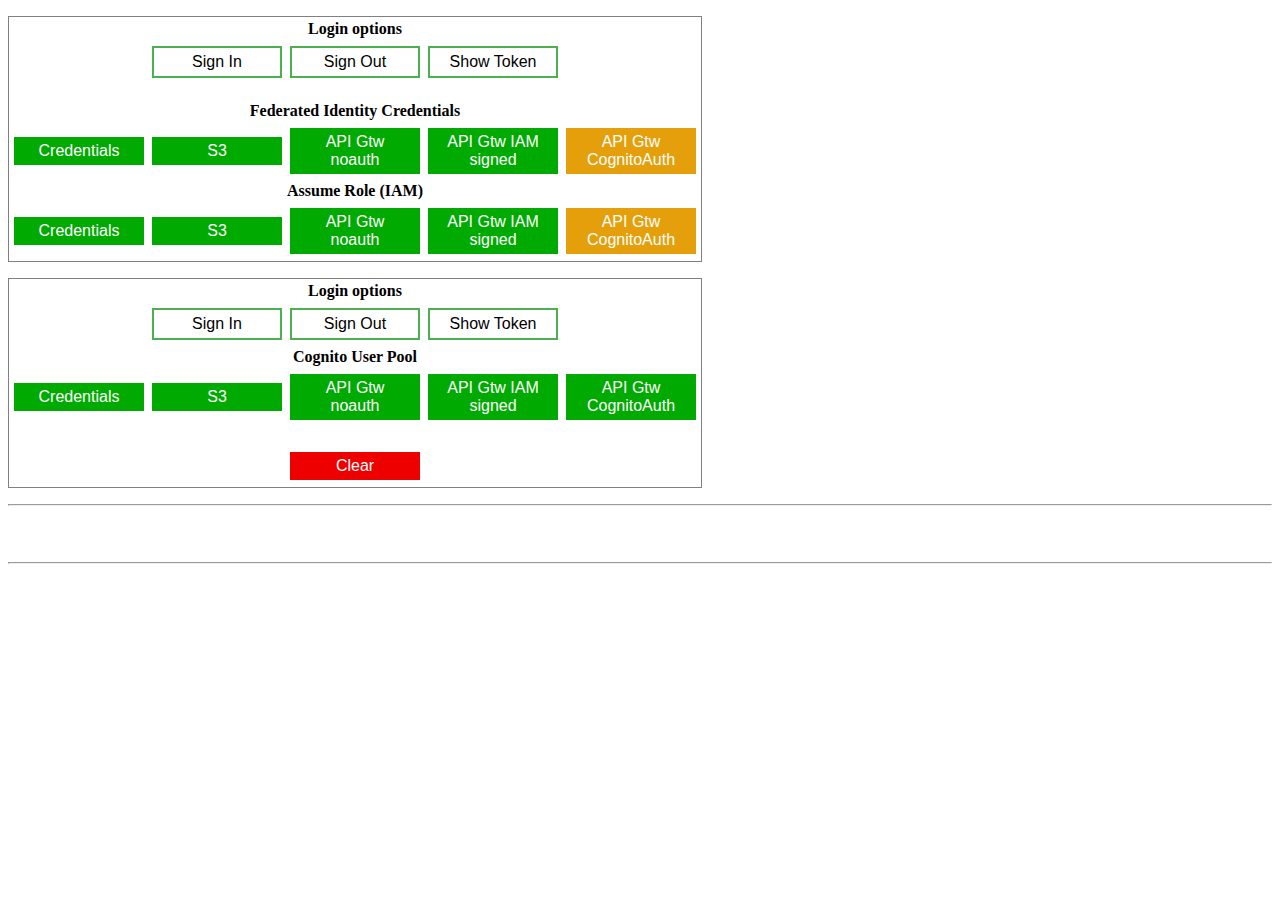
<file: web/index.html>
<!DOCTYPE html>
<html>

<head>
    <title>Cognito Demo</title>
    <meta charset='utf-8' />
    <script type='text/javascript' src='https://apis.google.com/js/platform.js'></script>
    <script type='text/javascript' src='https://sdk.amazonaws.com/js/aws-sdk-2.1.12.min.js'></script>
    <script type='text/javascript' src="https://ajax.googleapis.com/ajax/libs/jquery/3.3.1/jquery.min.js"></script>
    <script type='text/javascript' src="js/lib/aws-cognito-sdk.min.js"></script>
    <script type='text/javascript' src="js/lib/amazon-cognito-auth.min.js"></script>
    <script type='text/javascript' src="js/lib/amazon-cognito-identity.min.js"></script>
    <script type='text/javascript' src='js/lib/axios/dist/axios.standalone.js'></script>
    <script type='text/javascript' src='js/lib/CryptoJS/rollups/hmac-sha256.js'></script>
    <script type='text/javascript' src='js/lib/CryptoJS/rollups/sha256.js'></script>
    <script type='text/javascript' src='js/lib/apiGatewayCore/sigV4Client.js'></script>
    <script type='text/javascript' src='js/lib/apiGatewayCore/apiGatewayClient.js'></script>
    <script type='text/javascript' src='js/lib/apiGatewayCore/simpleHttpClient.js'></script>
    <script type='text/javascript' src='js/lib/apiGatewayCore/utils.js'></script>
    <script type='text/javascript' src='js/config.js'></script>
    <script type='text/javascript' src='js/authenticate.js'></script>
    <script type='text/javascript' src='js/apigateway.js'></script>
    <link rel="stylesheet" href="css/style.css" />
</head>

<body>
    <table>
        <p></p>
        <table frame="box">
            <th colspan='5'>
                Login options
            </th>
            <tr>
                <td></td>
                <td>
                    <button class='buttonauth' id='signin' onclick='signIn()'>Sign In</button>
                </td>
                <td>
                    <button class='buttonauth' id='signout' onclick='signOut()'>Sign Out</button>
                </td>
                <td>
                    <button class='buttonauth' id='showtoken' onclick='showToken()'>Show Token</button>
                </td>
                <td></td>
            </tr>
            <th colspan='5'>
                <p></p>
                Federated Identity Credentials
            </th>
            <tr>
                <td>
                    <button class='buttonactions' id='buttonFedIdentity1' onclick="doButtonActionFedIdentity()">Credentials</button>
                </td>
                <td>
                    <button class='buttonactions' id='buttonFedIdentity2' onclick="doButtonActionFedIdentity('s3')">S3</button>
                </td>
                <td>
                    <button class='buttonactions' id='buttonFedIdentity3' onclick="doButtonActionFedIdentity('apigateway', config.APINoAuthResource)">API Gtw noauth</button>
                </td>
                <td>
                    <button class='buttonactions' id='buttonFedIdentity4' onclick="doButtonActionFedIdentity('apigatewayIAM', config.APIIamResource)">API Gtw IAM signed</button>
                </td>
                <td>
                    <button class='buttonnorecommended' id='buttonFedIdentity5' onclick="doButtonActionFedIdentity('apigatewayCognito', config.APICognitoResource)">API Gtw CognitoAuth</button>
                </td>
            </tr>
            <th colspan='5'>
                Assume Role (IAM)
            </th>
            <tr>
                <td>
                    <button class='buttonactions' id='buttonSTS1' onclick="doButtonActionSTS()">Credentials</button>
                </td>
                <td>
                    <button class='buttonactions' id='buttonSTS2' onclick="doButtonActionSTS('s3')">S3</button>
                </td>
                <td>
                    <button class='buttonactions' id='buttonSTS3' onclick="doButtonActionSTS('apigateway', config.APINoAuthResource)">API Gtw noauth</button>
                </td>
                <td>
                    <button class='buttonactions' id='buttonSTS4' onclick="doButtonActionSTS('apigatewayIAM', config.APIIamResource)">API Gtw IAM signed</button>
                </td>
                <td>
                    <button class='buttonnorecommended' id='buttonSTS5' onclick="doButtonActionSTS('apigatewayCognito', config.APICognitoResource)">API Gtw CognitoAuth</button>
                </td>
            </tr>
        </table>
        <p></p>
        <table frame='box'>
            <th colspan='5'>
                Login options
            </th>
            <tr>
                <td></td>
                <td>
                    <button class='buttonauth' id='googleSignin' onclick='googleSignInCustomDomain()'>Sign In</button>
                </td>
                <td>
                    <button class='buttonauth' id='googleSignout' onclick='googleSignOutCustomDomain()'>Sign Out</button>
                </td>
                <td>
                    <button class='buttonauth' id='showtokenGoogle' onclick='showTokenGoogle()'>Show Token</button>
                </td>
                <td></td>
            </tr>
            <th colspan='5'>
                Cognito User Pool
            </th>
            <tr>
                <td>
                    <button class='buttonactions' id='buttonCognito1' onclick="doButtonActionCognito()">Credentials</button>
                </td>
                <td>
                    <button class='buttonactions' id='buttonCognito2' onclick="doButtonActionCognito('s3')">S3</button>
                </td>
                <td>
                    <button class='buttonactions' id='buttonCognito3' onclick="doButtonActionCognito('apigateway', config.APINoAuthResource)">API Gtw noauth</button>
                </td>
                <td>
                    <button class='buttonactions' id='buttonCognito4' onclick="doButtonActionCognito('apigatewayIAM', config.APIIamResource)">API Gtw IAM signed</button>
                </td>
                <td>
                    <button class='buttonactions' id='buttonCognito5' onclick="doButtonActionCognito('apigatewayCognito', config.APICognitoResource)">API Gtw CognitoAuth</button>
                </td>
            </tr>
            <th id='span' colspan='5'>
                <p></p>
            </th>
            <tr>
                <td colspan="5 ">
                    <button class='buttonclear' id='doClear' onclick='doClear()'>Clear</button>
                </td>
            </tr>
        </table>
        <p>
            <hr>
            <div>
                <div id="result" value=" "></div>
            </div>
            <div>
                <div id="result2" value=" "></div>
            </div>
            <hr>
        </p>
</body>

</html>
</file>
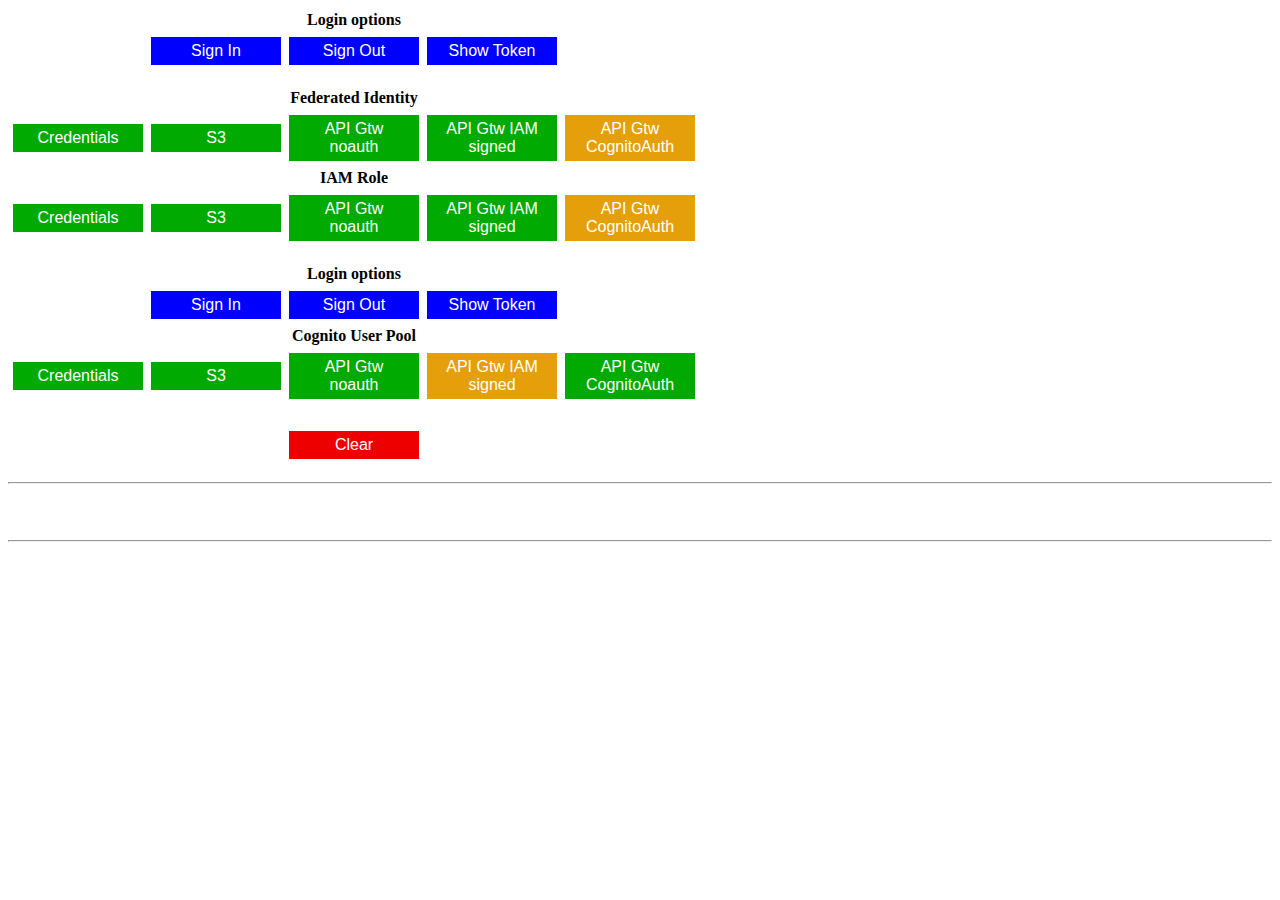
<file: resources/web/index.html>
<!DOCTYPE html>
<html>

<head>
    <title>Cognito Demo</title>
    <meta charset='utf-8' />
    <script type='text/javascript' src='https://apis.google.com/js/platform.js'></script>
    <script type='text/javascript' src='https://sdk.amazonaws.com/js/aws-sdk-2.1.12.min.js'></script>
    <script type='text/javascript' src="https://ajax.googleapis.com/ajax/libs/jquery/3.3.1/jquery.min.js"></script>
    <script type='text/javascript' src="js/lib/aws-cognito-sdk.min.js"></script>
    <script type='text/javascript' src="js/lib/amazon-cognito-auth.min.js"></script>
    <script type='text/javascript' src="js/lib/amazon-cognito-identity.min.js"></script>
    <script type='text/javascript' src='js/lib/axios/dist/axios.standalone.js'></script>
    <script type='text/javascript' src='js/lib/CryptoJS/rollups/hmac-sha256.js'></script>
    <script type='text/javascript' src='js/lib/CryptoJS/rollups/sha256.js'></script>
    <script type='text/javascript' src='js/lib/apiGatewayCore/sigV4Client.js'></script>
    <script type='text/javascript' src='js/lib/apiGatewayCore/apiGatewayClient.js'></script>
    <script type='text/javascript' src='js/lib/apiGatewayCore/simpleHttpClient.js'></script>
    <script type='text/javascript' src='js/lib/apiGatewayCore/utils.js'></script>
    <script type='text/javascript' src='js/config.js'></script>
    <script type='text/javascript' src='js/authenticate.js'></script>
    <script type='text/javascript' src='js/apigateway.js'></script>
    <link rel="stylesheet" href="css/style.css" />
</head>

<body>
    <table>
        <th colspan='5'>
            Login options
        </th>
        <tr>
            <td></td>
            <td>
                <button class='buttonauth' id='signin' onclick='signIn()'>Sign In</button>
            </td>
            <td>
                <button class='buttonauth' id='signout' onclick='signOut()'>Sign Out</button>
            </td>
            <td>
                <button class='buttonauth' id='showtoken' onclick='showToken()'>Show Token</button>
            </td>
            <td></td>
        </tr>
        <th colspan='5'>
            <p></p>
            Federated Identity
        </th>
        <tr>
            <td>
                <button class='buttonactions' id='buttonFedIdentity1' onclick="doButtonActionFedIdentity()">Credentials</button>
            </td>
            <td>
                <button class='buttonactions' id='buttonFedIdentity2' onclick="doButtonActionFedIdentity('s3')">S3</button>
            </td>
            <td>
                <button class='buttonactions' id='buttonFedIdentity3' onclick="doButtonActionFedIdentity('apigateway', config.apiResource)">API Gtw noauth</button>
            </td>
            <td>
                <button class='buttonactions' id='buttonFedIdentity4' onclick="doButtonActionFedIdentity('apigatewayIAM', config.apiIAMResource)">API Gtw IAM signed</button>
            </td>
            <td>
                <button class='buttonnorecommended' id='buttonFedIdentity5' onclick="doButtonActionFedIdentity('apigatewayCognito', config.apiCognitoResource)">API Gtw CognitoAuth</button>
            </td>
        </tr>
        <th colspan='5'>
            IAM Role
        </th>
        <tr>
            <td>
                <button class='buttonactions' id='buttonSTS1' onclick="doButtonActionSTS()">Credentials</button>
            </td>
            <td>
                <button class='buttonactions' id='buttonSTS2' onclick="doButtonActionSTS('s3')">S3</button>
            </td>
            <td>
                <button class='buttonactions' id='buttonSTS3' onclick="doButtonActionSTS('apigateway', config.apiResource)">API Gtw noauth</button>
            </td>
            <td>
                <button class='buttonactions' id='buttonSTS4' onclick="doButtonActionSTS('apigatewayIAM', config.apiIAMResource)">API Gtw IAM signed</button>
            </td>
            <td>
                <button class='buttonnorecommended' id='buttonSTS5' onclick="doButtonActionSTS('apigatewayCognito', config.apiCognitoResource)">API Gtw CognitoAuth</button>
            </td>
        </tr>
        <th colspan='5'>
            <p></p>
            Login options
        </th>
        <tr>
            <td></td>
            <td>
                <button class='buttonauth' id='googleSignin' onclick='googleSignIn()'>Sign In</button>
            </td>
            <td>
                <button class='buttonauth' id='googleSignout' onclick='googleSignOut()'>Sign Out</button>
            </td>
            <td>
                <button class='buttonauth' id='showtokenGoogle' onclick='showTokenGoogle()'>Show Token</button>
            </td>
            <td></td>
        </tr>
        <th colspan='5'>
            Cognito User Pool
        </th>
        <tr>
            <td>
                <button class='buttonactions' id='buttonCognito1' onclick="doButtonActionCognito()">Credentials</button>
            </td>
            <td>
                <button class='buttonactions' id='buttonCognito2' onclick="doButtonActionCognito('s3')">S3</button>
            </td>
            <td>
                <button class='buttonactions' id='buttonCognito3' onclick="doButtonActionCognito('apigateway', config.apiResource)">API Gtw noauth</button>
            </td>
            <td>
                <button class='buttonnorecommended' id='buttonCognito4' onclick="doButtonActionCognito('apigatewayIAM', config.apiIAMResource)">API Gtw IAM signed</button>
            </td>
            <td>
                <button class='buttonactions' id='buttonCognito5' onclick="doButtonActionCognito('apigatewayCognito', config.apiCognitoResource)">API Gtw CognitoAuth</button>
            </td>
        </tr>
        <th id='span' colspan='5'>
            <p></p>
        </th>
        <tr>
            <td colspan="5 ">
                <button class='buttonclear' id='doClear' onclick='doClear()'>Clear</button>
            </td>
        </tr>
    </table>
    <p>
        <hr>
        <div>
            <div id="result" value=" "></div>
        </div>
        <div>
            <div id="result2" value=" "></div>
        </div>
        <hr>
    </p>
</body>

</html>
</file>
<file: web/css/style.css>
button {
    border: 1px solid #0066cc;
    background-color: #0099cc;
    color: #ffffff;
    padding: 5px 10px;
}

button:disabled,
button[disabled] {
    border: 1px solid #999999;
    background-color: #cccccc;
    color: #666666;
}

.buttonauth {
    background-color: white;
    border: 2px solid #4CAF50;
    color: black;
    padding: 5px 15px;
    text-align: center;
    text-decoration: none;
    display: inline-block;
    font-size: 16px;
    margin: 4px 2px;
    cursor: pointer;
    width: 130px;
}

.buttonauth:hover {
    background-color: #00aacc;
    color: #ffffff;
    padding: 5px 10px;
}

div {
    padding: 5px 10px;
}

.buttonactions {
    background-color: #00AA00;
    border: none;
    color: white;
    padding: 5px 15px;
    text-align: center;
    text-decoration: none;
    display: inline-block;
    font-size: 16px;
    margin: 4px 2px;
    cursor: pointer;
    width: 130px;
}

.buttonnorecommended:hover {
    background-color: #e7c06b;
    color: #ffffff;
    padding: 5px 10px;
}

.buttonnorecommended {
    background-color: #e49f0a;
    border: none;
    color: white;
    padding: 5px 15px;
    text-align: center;
    text-decoration: none;
    display: inline-block;
    font-size: 16px;
    margin: 4px 2px;
    cursor: pointer;
    width: 130px;
}

.buttonactions:hover {
    background-color: #2beb5b;
    color: #ffffff;
    padding: 5px 10px;
}

.buttonclear {
    background-color: #EE0000;
    border: none;
    color: white;
    padding: 5px 15px;
    text-align: center;
    text-decoration: none;
    display: inline-block;
    font-size: 16px;
    margin: 4px 2px;
    cursor: pointer;
    width: 130px;
}

.buttonclear:hover {
    background-color: #ff24e2;
    color: #ffffff;
    padding: 5px 10px;
}

td {
    text-align: center;
}
</file>
<file: resources/web/css/style.css>
button {
    border: 1px solid #0066cc;
    background-color: #0099cc;
    color: #ffffff;
    padding: 5px 10px;
}

button:disabled,
button[disabled] {
    border: 1px solid #999999;
    background-color: #cccccc;
    color: #666666;
}

.buttonauth {
    background-color: #0000FF;
    border: none;
    color: white;
    padding: 5px 15px;
    text-align: center;
    text-decoration: none;
    display: inline-block;
    font-size: 16px;
    margin: 4px 2px;
    cursor: pointer;
    width: 130px;
}

.buttonauth:hover {
    background-color: #00aacc;
    color: #ffffff;
    padding: 5px 10px;
}

div {
    padding: 5px 10px;
}

.buttonactions {
    background-color: #00AA00;
    border: none;
    color: white;
    padding: 5px 15px;
    text-align: center;
    text-decoration: none;
    display: inline-block;
    font-size: 16px;
    margin: 4px 2px;
    cursor: pointer;
    width: 130px;
}

.buttonnorecommended:hover {
    background-color: #e7c06b;
    color: #ffffff;
    padding: 5px 10px;
}

.buttonnorecommended {
    background-color: #e49f0a;
    border: none;
    color: white;
    padding: 5px 15px;
    text-align: center;
    text-decoration: none;
    display: inline-block;
    font-size: 16px;
    margin: 4px 2px;
    cursor: pointer;
    width: 130px;
}

.buttonactions:hover {
    background-color: #2beb5b;
    color: #ffffff;
    padding: 5px 10px;
}

.buttonclear {
    background-color: #EE0000;
    border: none;
    color: white;
    padding: 5px 15px;
    text-align: center;
    text-decoration: none;
    display: inline-block;
    font-size: 16px;
    margin: 4px 2px;
    cursor: pointer;
    width: 130px;
}

.buttonclear:hover {
    background-color: #ff24e2;
    color: #ffffff;
    padding: 5px 10px;
}

td {
    text-align: center;
}
</file>
